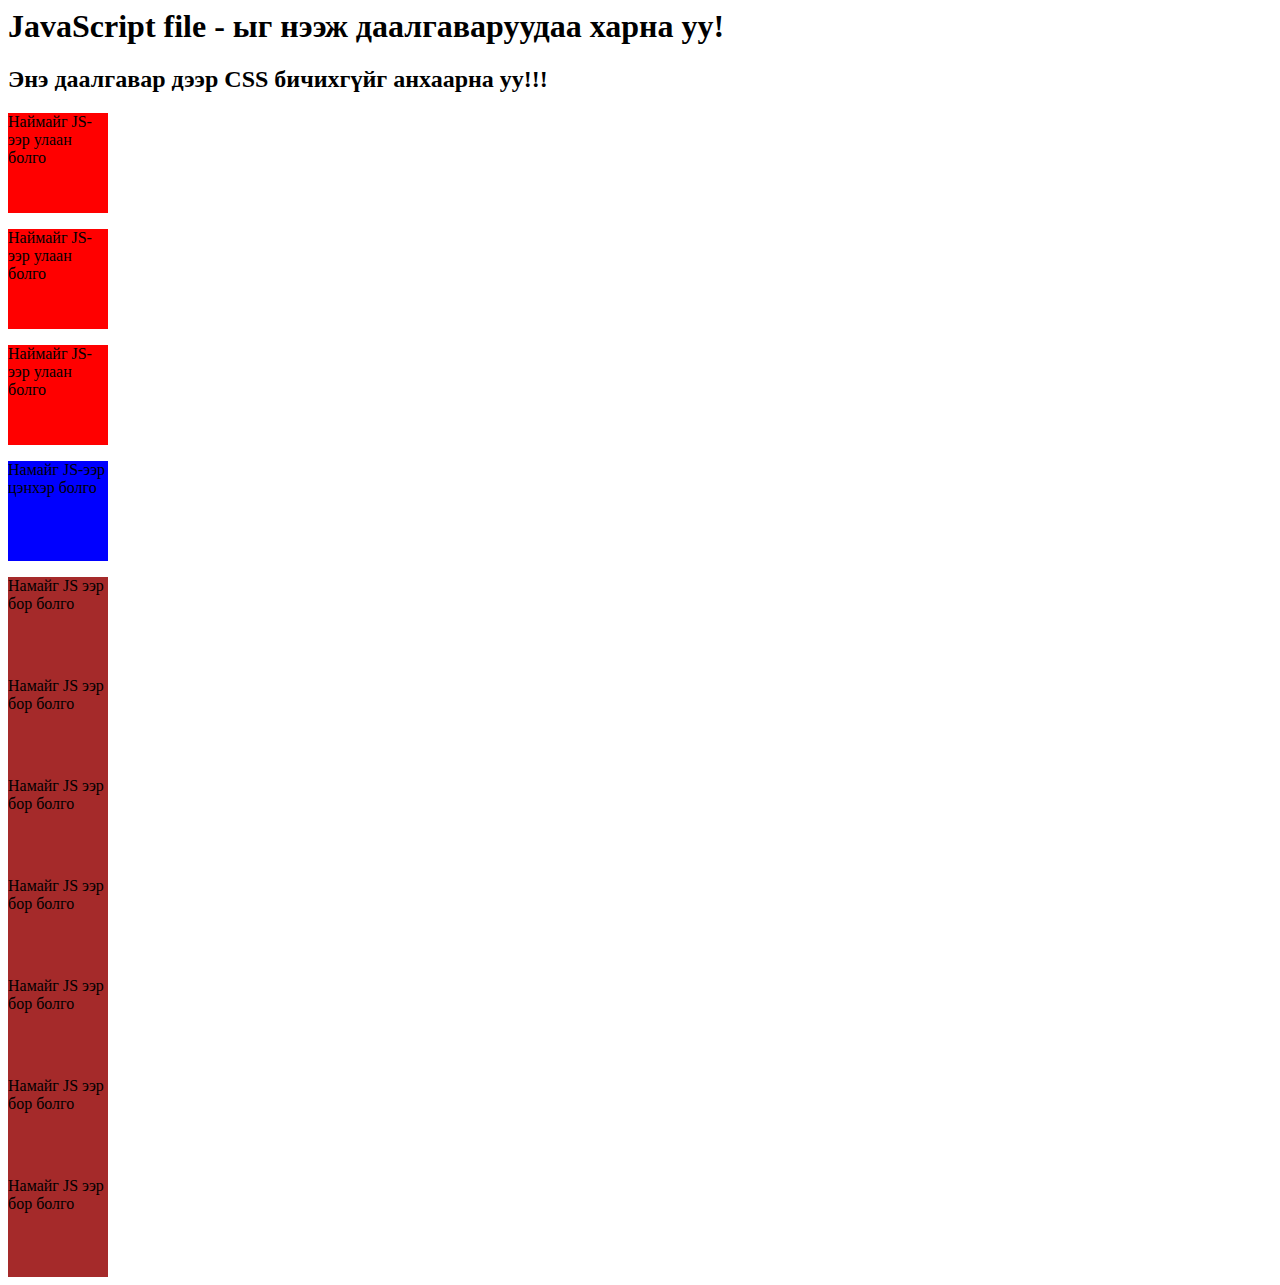
<file: basics/index.html>
<html>
  <head>
    <title>Basics</title>
    <meta charset="utf8">
    <style>
      .box {
        height: 100px;
        width: 100px;
      }
    </style>
  </head>
  <body>
    <h1>JavaScript file - ыг нээж даалгаваруудаа харна уу!</h1>
    <h2>Энэ даалгавар дээр CSS бичихгүйг анхаарна уу!!!</h2>

    <p class="red-boxes box">Наймайг JS-ээр улаан болго</p>
    <p class="red-boxes box">Наймайг JS-ээр улаан болго</p>
    <p class="red-boxes box">Наймайг JS-ээр улаан болго</p>

    <p id="blue-box" class="box">Намайг JS-ээр цэнхэр болго</p>

    <div class="box">Намайг JS ээр бор болго</div>
    <div class="box">Намайг JS ээр бор болго</div>
    <div class="box">Намайг JS ээр бор болго</div>
    <div class="box">Намайг JS ээр бор болго</div>
    <div class="box">Намайг JS ээр бор болго</div>
    <div class="box">Намайг JS ээр бор болго</div>
    <div class="box">Намайг JS ээр бор болго</div>

    <script src="./index.js"></script>
  </body>
</html>
</file>
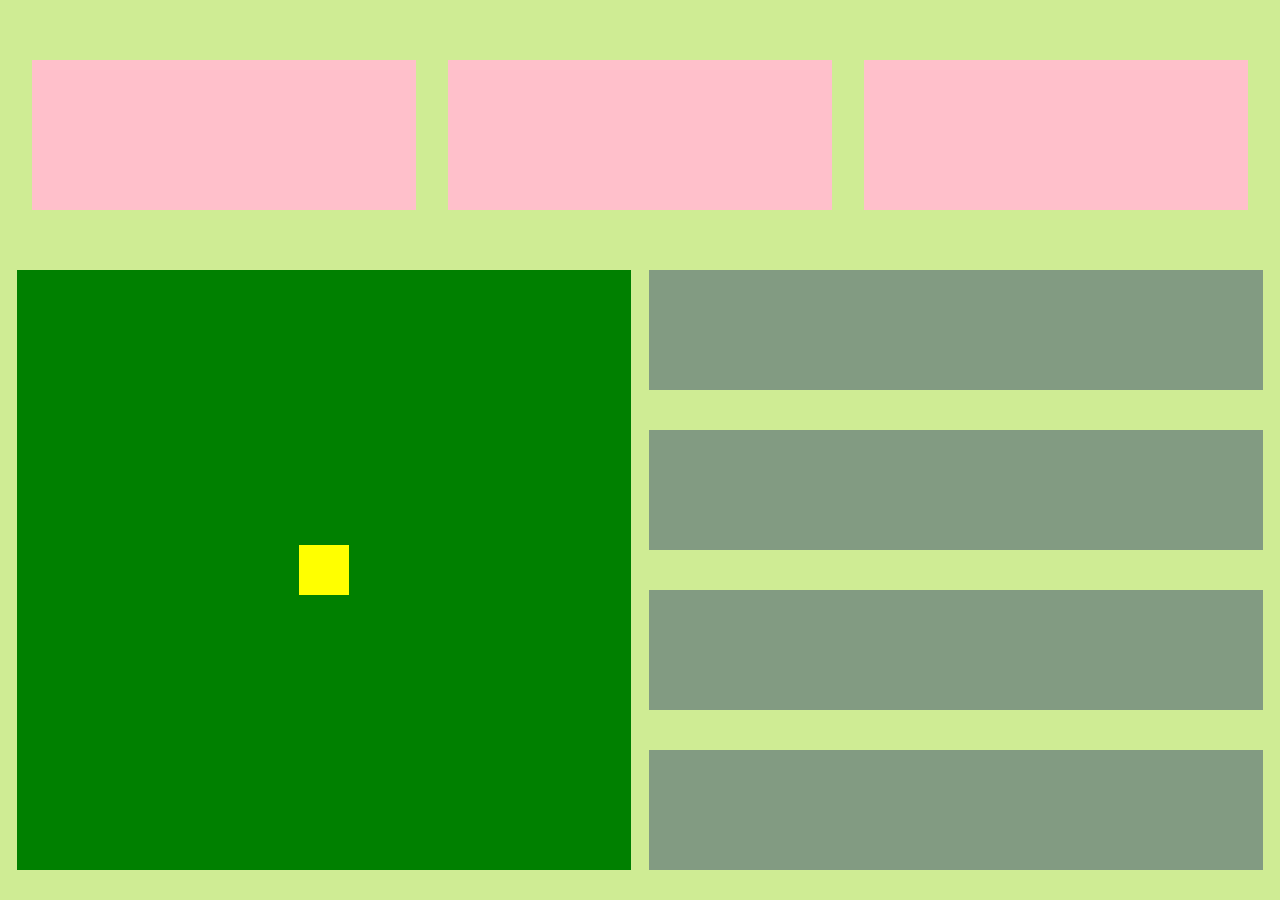
<file: css/miss.html>
<!DOCTYPE html>
<html lang="en">
<head>
    <meta charset="UTF-8">
    <meta http-equiv="X-UA-Compatible" content="IE=edge">
    <meta name="viewport" content="width=device-width, initial-scale=1.0">
    <title>Document</title>
    <link rel="stylesheet" href="./miss.css">
</head>
<body>
    <div class="f1">
        <div class="nav">
            <div class="q1"></div>
            <div class="q2"></div>
            <div class="q2"></div>
        </div>
        <div class="e">
            <div class="w1">
                <div class="square"></div>
            </div>
            <div class="w2">
                <div class="r1"></div>
                <div class="r2"></div>
                <div class="r3"></div>
                <div class="r4"></div>
            </div>
        </div>
    </div>
</body>
</html>
</file>
<file: css/miss.css>
body{
    margin: 0;
}
.f1{
    background-color: rgb(207, 236, 148);
    height: 100vh;
}
.nav{
display: flex;
 justify-content: space-evenly;
 align-items: center;
 height: 30vh;
}
.q1{
    width: 30vw;
    height: 150px;
    background-color: pink;
}
.q2{
    width: 30vw;
    height: 150px;
    background-color: pink;
}
.q3{
    width: 30vw;
    height: 150px;
    background-color: pink;
}
.w1{
    width: 48vw;
    height: 600px;
    background-color: green;
    display: flex;
    justify-content: center;
    align-items: center;

}
.w2{
    width: 48vw;
    height: 600px;
   
}
.e{
    display: flex;
    justify-content: space-evenly;
}.r1{
    width: 100%;
    height: 20%;
    background-color: rgb(130, 155, 130);
}
.square{
    width: 50px;
    height: 50px;
    background-color: yellow;
    
}
.r2, .r3, .r4{
    width: 100%;
    height: 20%;
    background-color: rgb(130, 155, 130);
    margin-top: 40px;
}
</file>
